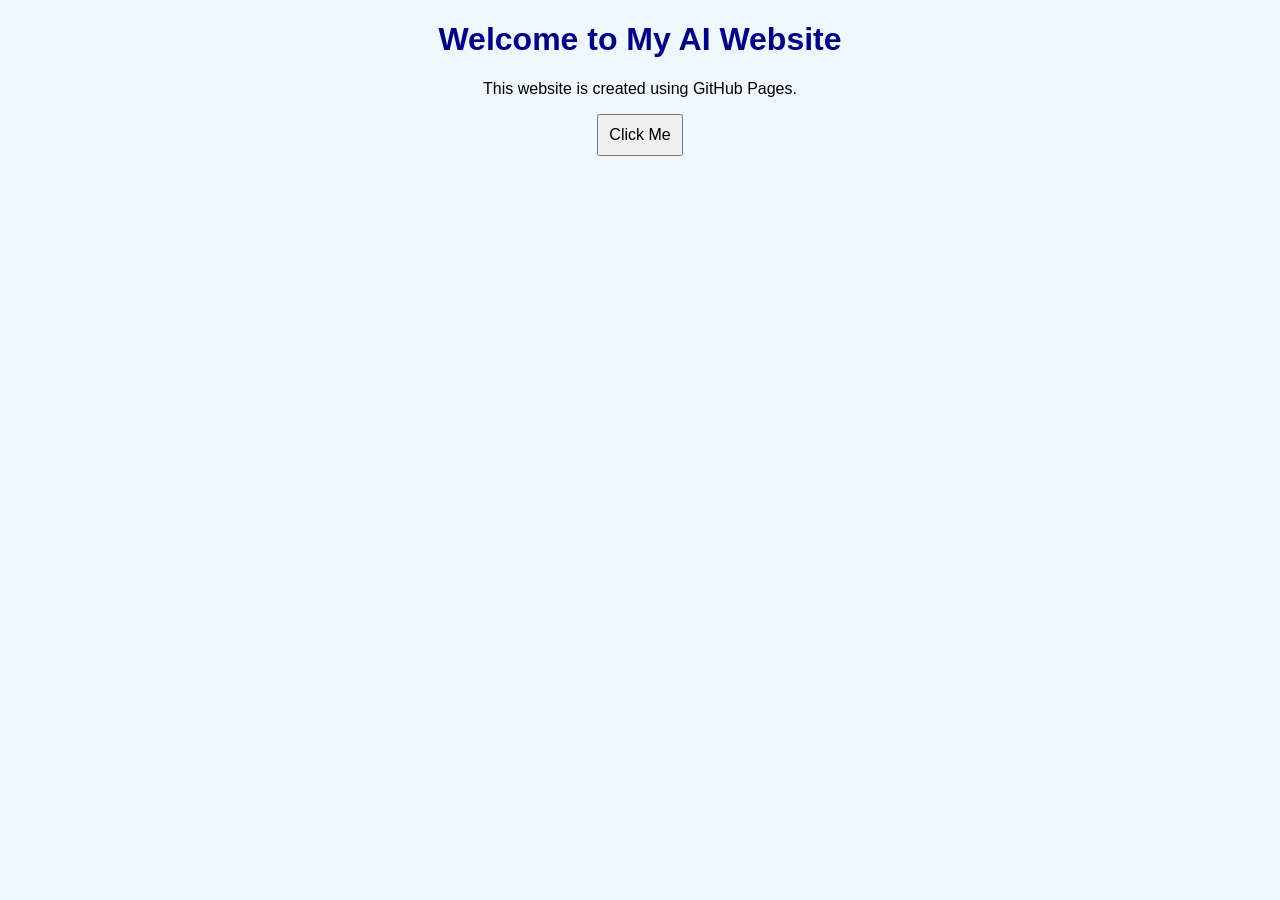
<file: index.html>
<!DOCTYPE html>
<html>

<head>
<title>My First AI Website</title>

<style>
body {
font-family: Arial;
text-align: center;
background-color: #f0f8ff;
}

h1 {
color: darkblue;
}

button {
padding:10px;
font-size:16px;
}
</style>

</head>

<body>

<h1>Welcome to My AI Website</h1>

<p>This website is created using GitHub Pages.</p>

<button onclick="hello()">Click Me</button>

<p id="message"></p>

<script>

function hello(){
document.getElementById("message").innerHTML =
"Hello! This website is running on GitHub.";
}

</script>

</body>

</html>
</file>
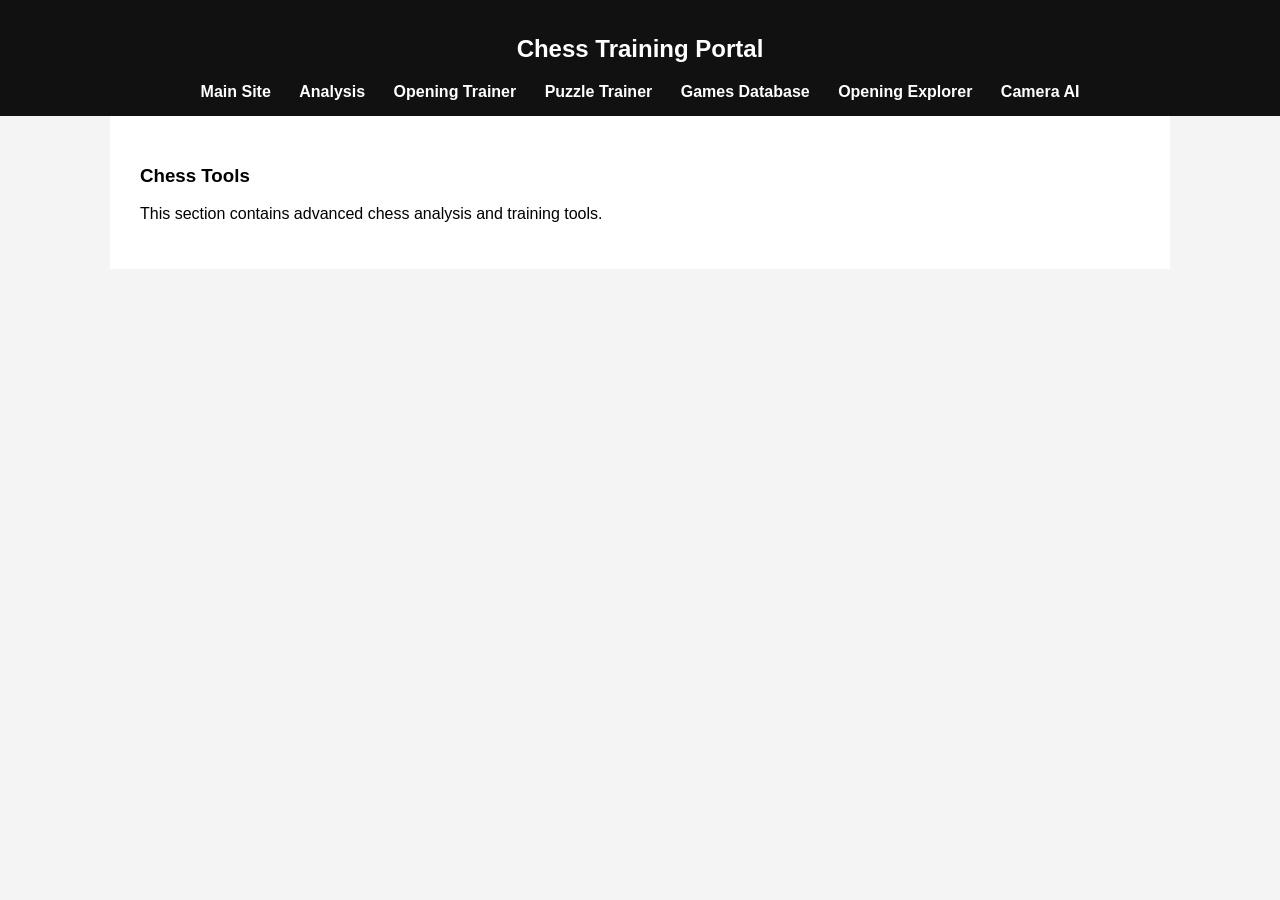
<file: chess/index.html>
<!DOCTYPE html>
<html>
<head>
<title>Chess Portal</title>
<link rel="stylesheet" href="../css/style.css">
</head>
<body>

<header>
<h2>Chess Training Portal</h2>
<nav>
<a href="../index.html">Main Site</a>
<a href="analysis.html">Analysis</a>
<a href="opening-trainer.html">Opening Trainer</a>
<a href="puzzle-trainer.html">Puzzle Trainer</a>
<a href="games-database.html">Games Database</a>
<a href="opening-explorer.html">Opening Explorer</a>
<a href="camera-ai.html">Camera AI</a>
</nav>
</header>

<div class="container">
<h3>Chess Tools</h3>
<p>This section contains advanced chess analysis and training tools.</p>
</div>

</body>
</html>
</file>
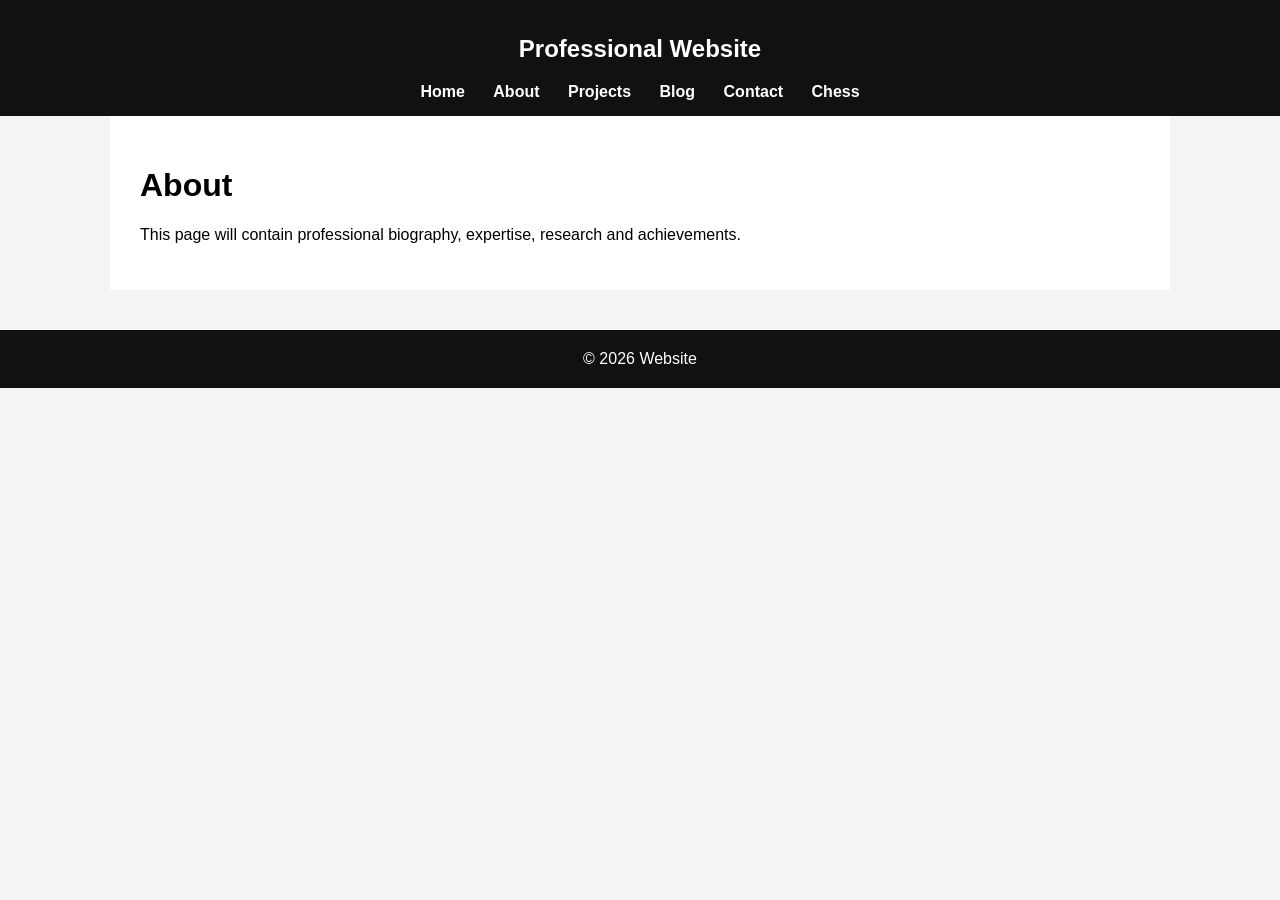
<file: about.html>
<!DOCTYPE html>
<html>
<head>
<title>About</title>
<link rel="stylesheet" href="css/style.css">
</head>
<body>


<header>
<h2>Professional Website</h2>
<nav>
<a href="index.html">Home</a>
<a href="about.html">About</a>
<a href="projects.html">Projects</a>
<a href="blog.html">Blog</a>
<a href="contact.html">Contact</a>
<a href="chess/index.html">Chess</a>
</nav>
</header>


<div class="container">
<h1>About</h1>
<p>This page will contain professional biography, expertise, research and achievements.</p>
</div>

<footer>© 2026 Website</footer>

</body>
</html>
</file>
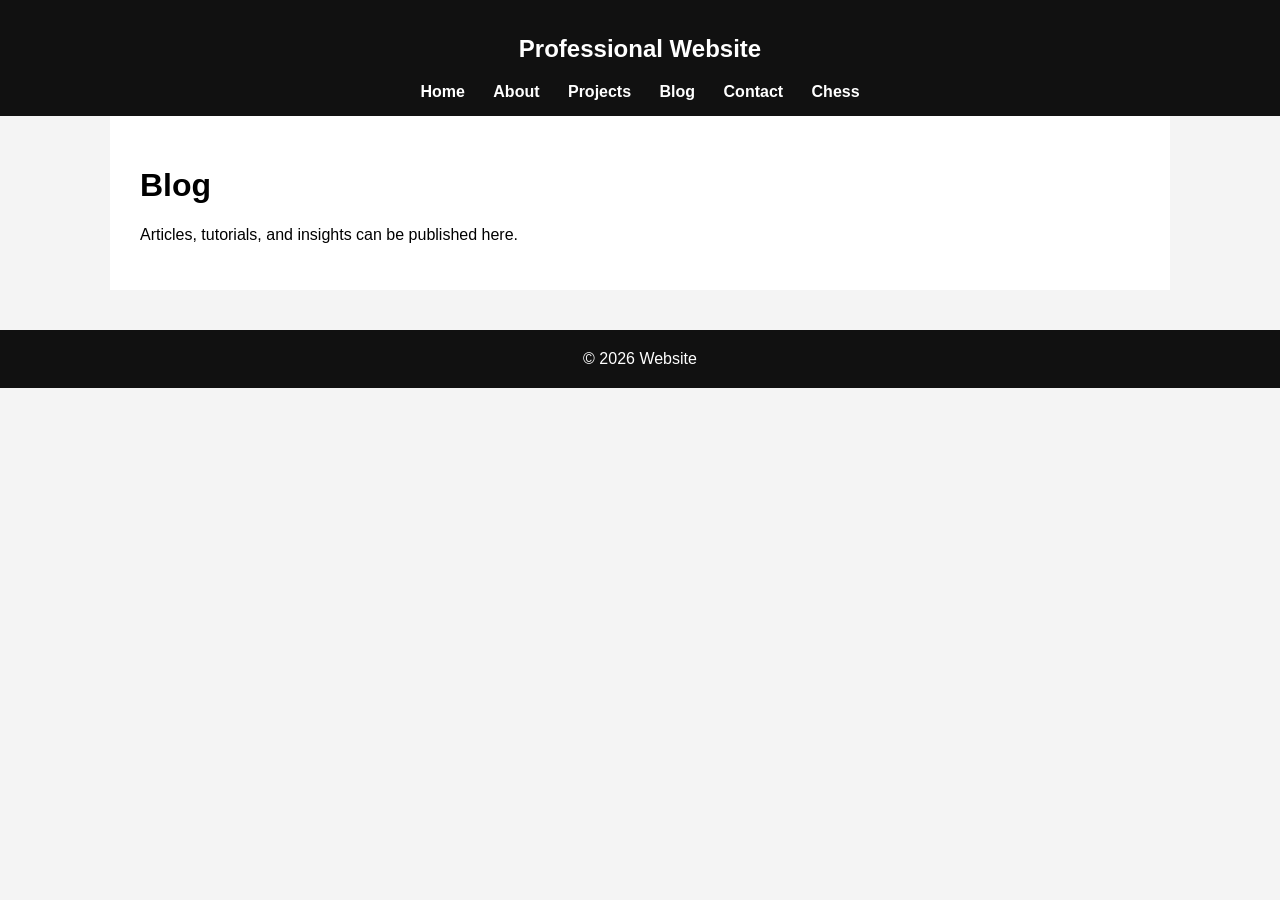
<file: blog.html>
<!DOCTYPE html>
<html>
<head>
<title>Blog</title>
<link rel="stylesheet" href="css/style.css">
</head>
<body>


<header>
<h2>Professional Website</h2>
<nav>
<a href="index.html">Home</a>
<a href="about.html">About</a>
<a href="projects.html">Projects</a>
<a href="blog.html">Blog</a>
<a href="contact.html">Contact</a>
<a href="chess/index.html">Chess</a>
</nav>
</header>


<div class="container">
<h1>Blog</h1>
<p>Articles, tutorials, and insights can be published here.</p>
</div>

<footer>© 2026 Website</footer>

</body>
</html>
</file>
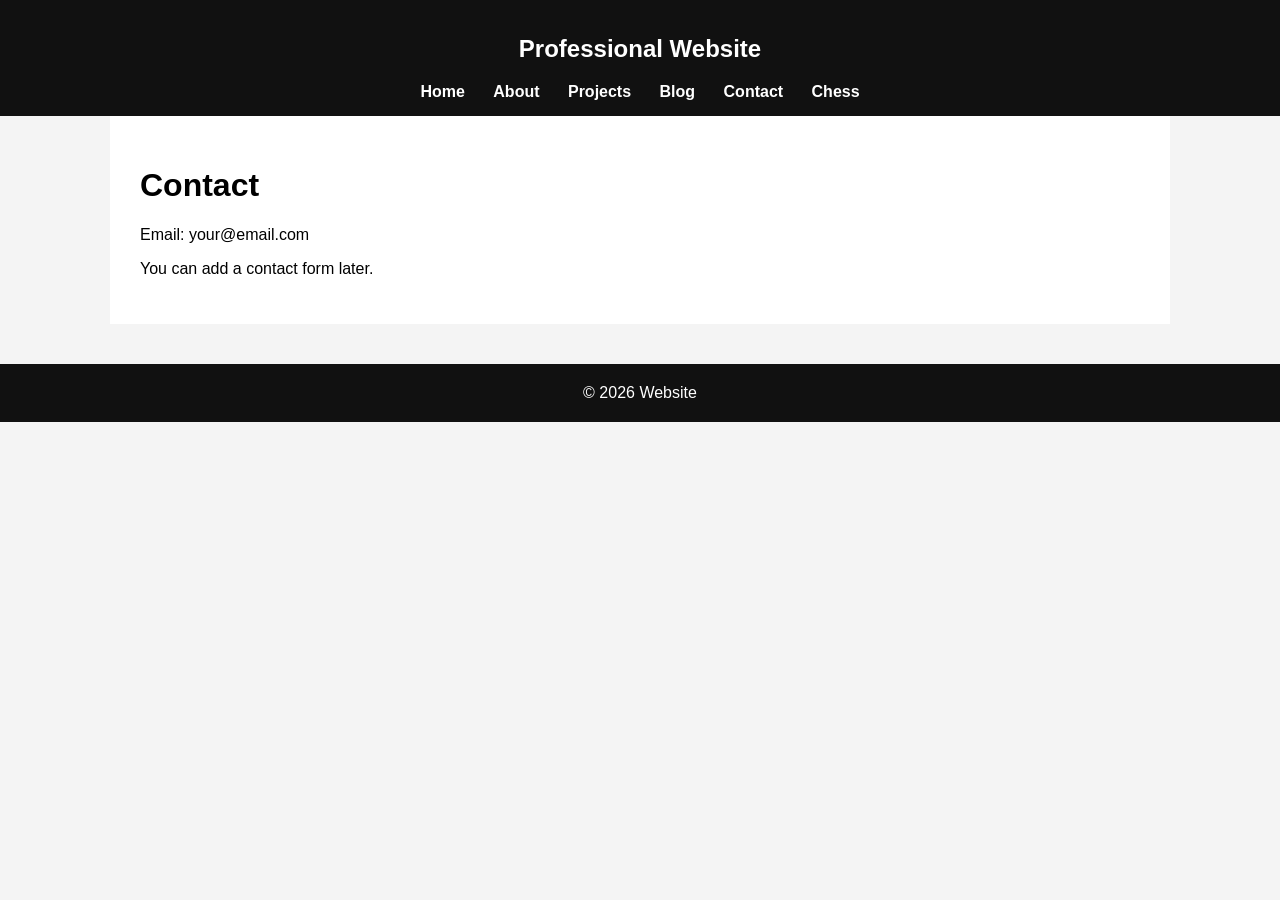
<file: contact.html>
<!DOCTYPE html>
<html>
<head>
<title>Contact</title>
<link rel="stylesheet" href="css/style.css">
</head>
<body>


<header>
<h2>Professional Website</h2>
<nav>
<a href="index.html">Home</a>
<a href="about.html">About</a>
<a href="projects.html">Projects</a>
<a href="blog.html">Blog</a>
<a href="contact.html">Contact</a>
<a href="chess/index.html">Chess</a>
</nav>
</header>


<div class="container">
<h1>Contact</h1>
<p>Email: your@email.com</p>
<p>You can add a contact form later.</p>
</div>

<footer>© 2026 Website</footer>

</body>
</html>
</file>
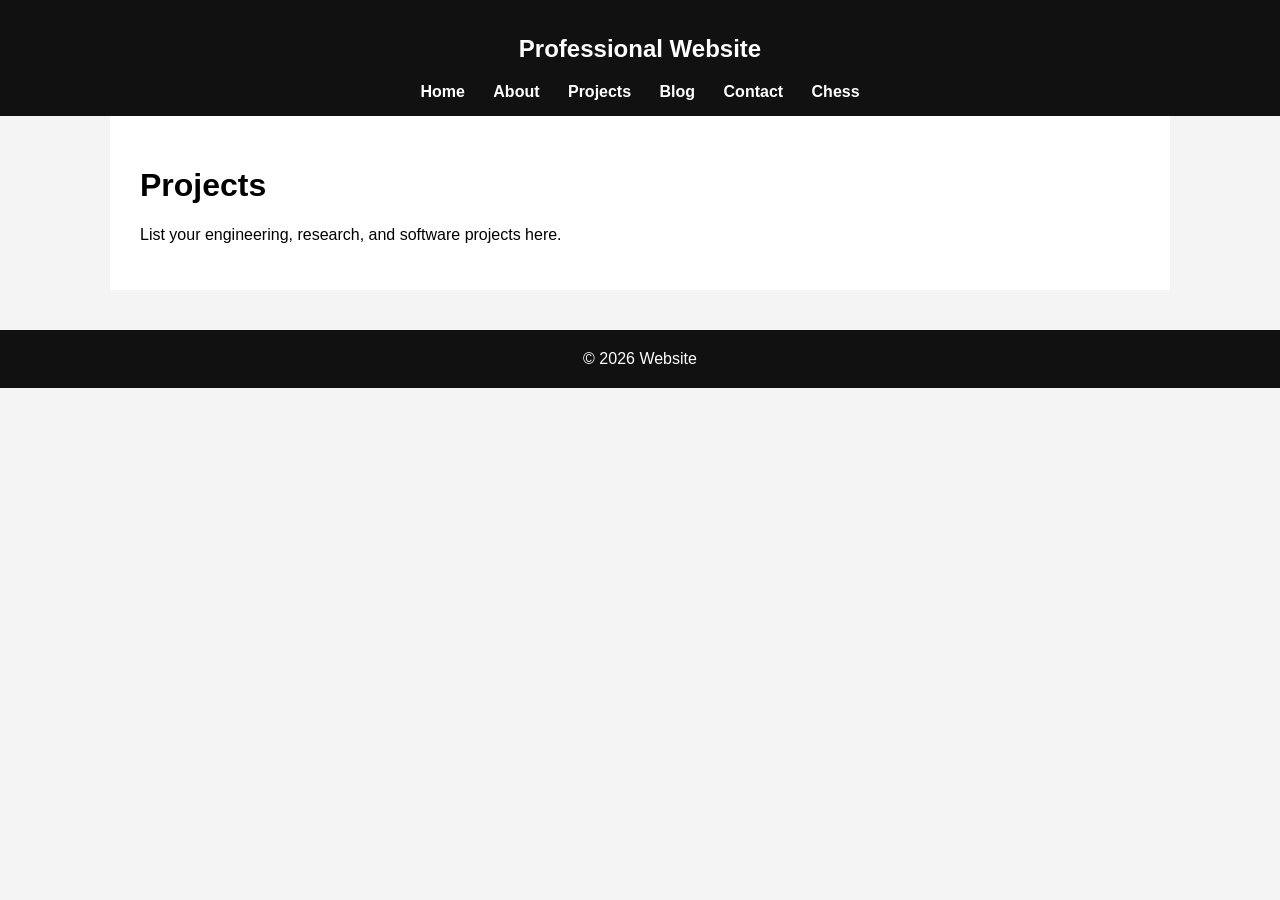
<file: projects.html>
<!DOCTYPE html>
<html>
<head>
<title>Projects</title>
<link rel="stylesheet" href="css/style.css">
</head>
<body>


<header>
<h2>Professional Website</h2>
<nav>
<a href="index.html">Home</a>
<a href="about.html">About</a>
<a href="projects.html">Projects</a>
<a href="blog.html">Blog</a>
<a href="contact.html">Contact</a>
<a href="chess/index.html">Chess</a>
</nav>
</header>


<div class="container">
<h1>Projects</h1>
<p>List your engineering, research, and software projects here.</p>
</div>

<footer>© 2026 Website</footer>

</body>
</html>
</file>
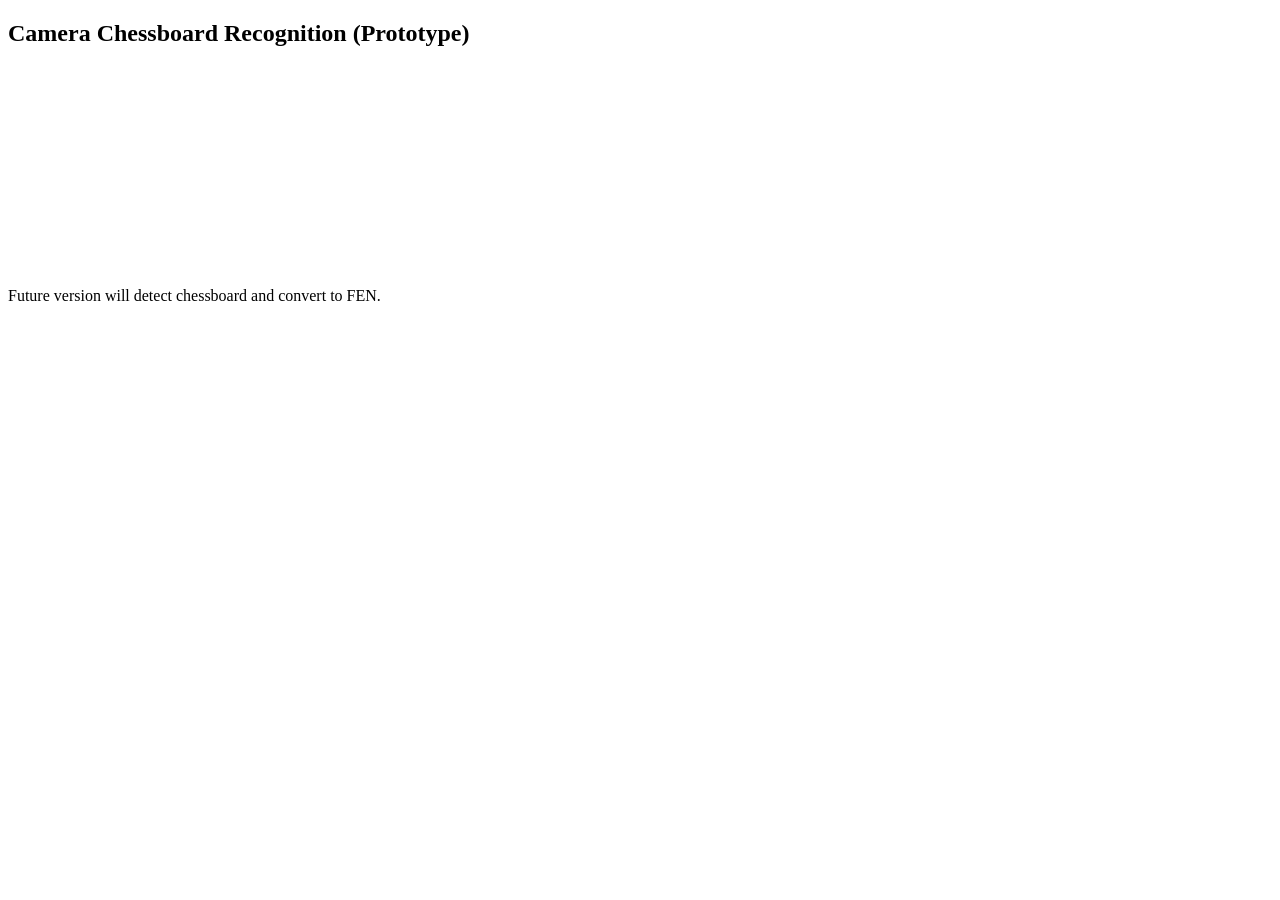
<file: chess/camera-ai.html>
<!DOCTYPE html>
<html>
<body>

<h2>Camera Chessboard Recognition (Prototype)</h2>

<video id="video" width="400" autoplay></video>

<script>

navigator.mediaDevices.getUserMedia({video:true})
.then(stream=>{

document.getElementById("video").srcObject=stream

})

</script>

<p>Future version will detect chessboard and convert to FEN.</p>

</body>
</html>
</file>
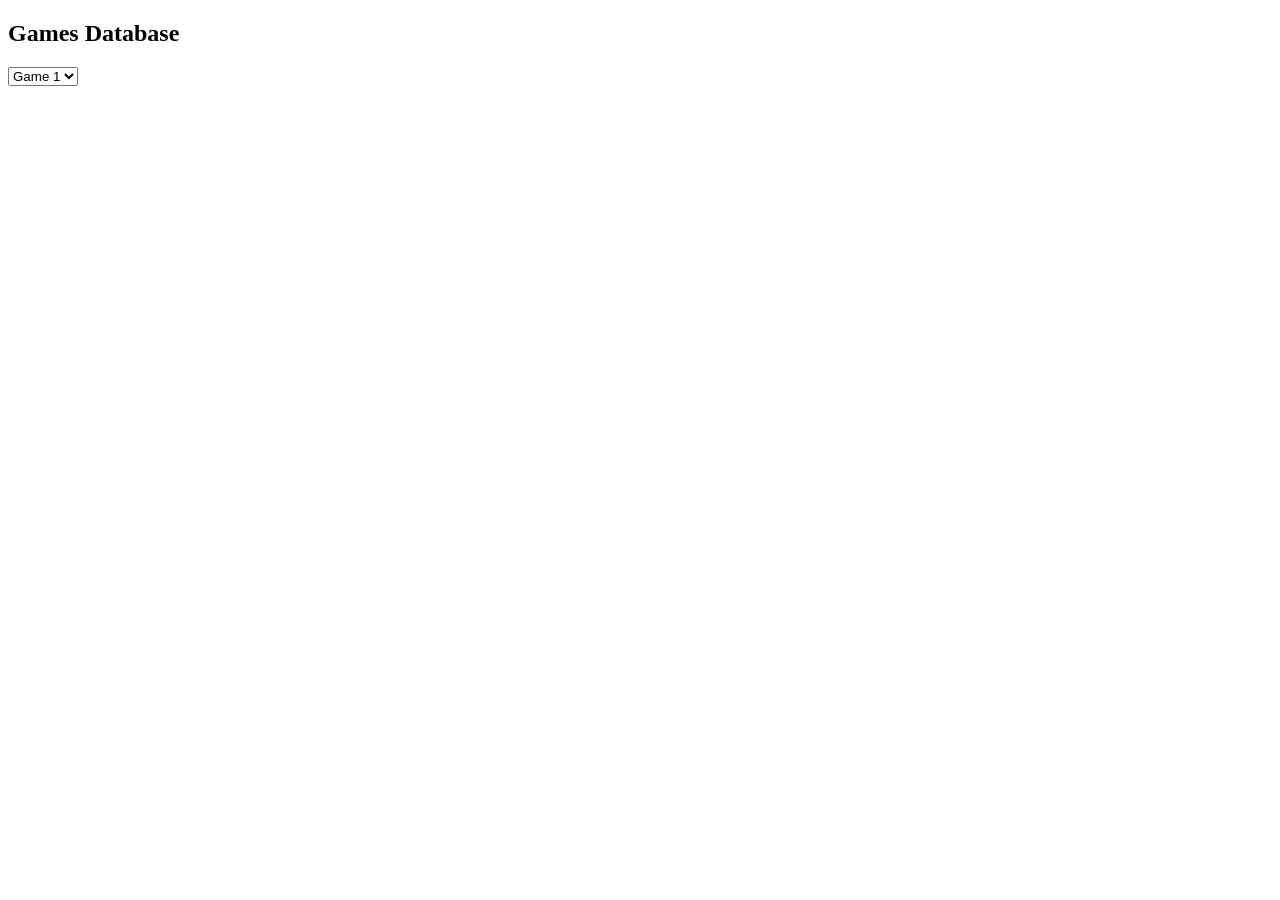
<file: chess/games-database.html>
<!DOCTYPE html>
<html>
<body>

<h2>Games Database</h2>

<select id="list"></select>

<pre id="game"></pre>

<script>

fetch("data/games.pgn")
.then(r=>r.text())
.then(data=>{

var games=data.split("[Event")

var list=document.getElementById("list")

games.forEach((g,i)=>{

if(g.trim()=="") return

var opt=document.createElement("option")
opt.value=i
opt.text="Game "+i
list.appendChild(opt)

})

list.onchange=function(){
document.getElementById("game").innerText="[Event"+games[this.value]
}

})

</script>

</body>
</html>
</file>
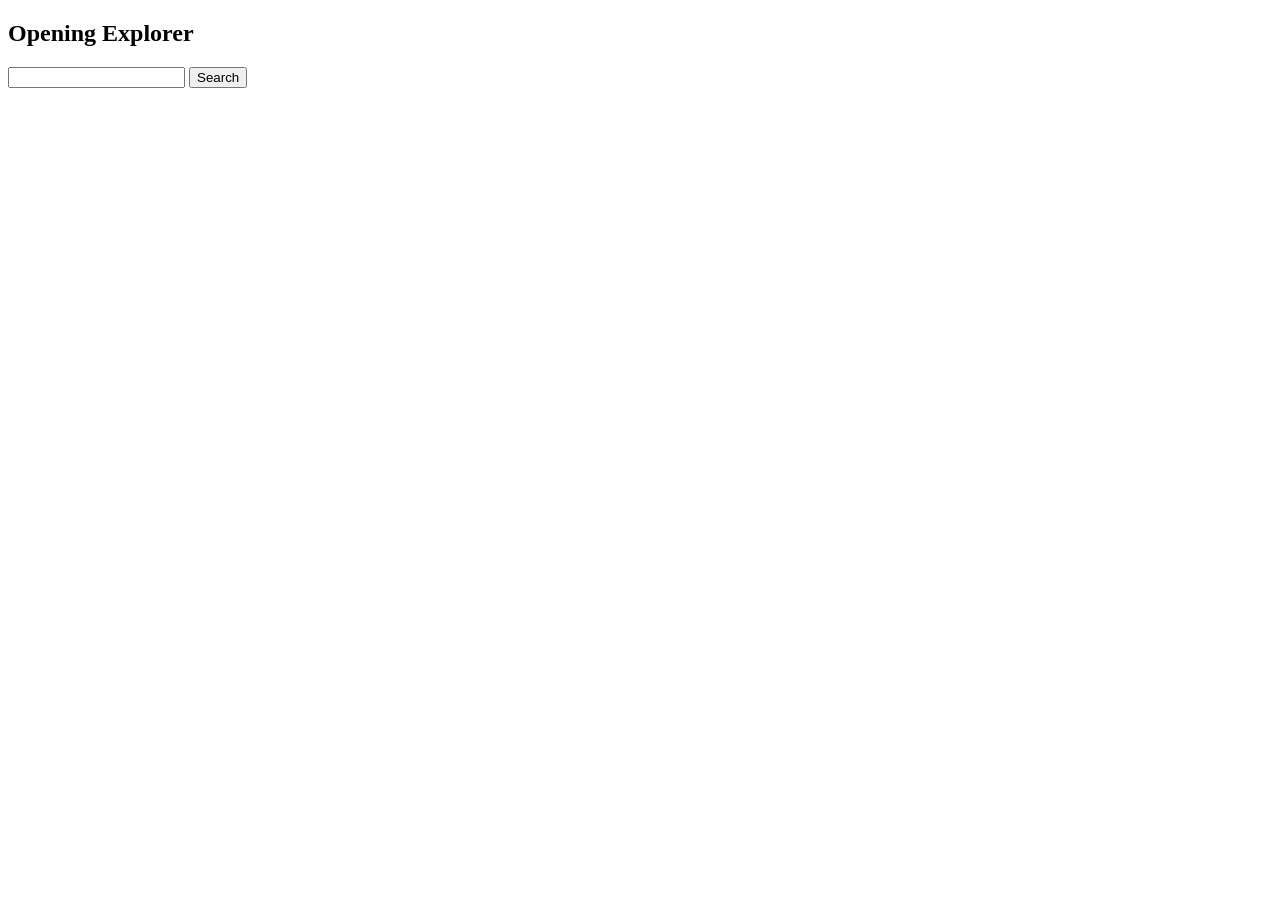
<file: chess/opening-explorer.html>
<!DOCTYPE html>
<html>
<body>

<h2>Opening Explorer</h2>

<input id="move">

<button onclick="lookup()">Search</button>

<p id="result"></p>

<script>

var openings={
"e4":"King Pawn Opening",
"d4":"Queen Pawn Opening",
"e4 e5":"Open Game",
"e4 c5":"Sicilian Defense"
}

function lookup(){

var m=document.getElementById("move").value

document.getElementById("result").innerHTML=openings[m]||"Unknown"

}

</script>

</body>
</html>
</file>
<file: css/style.css>
body{font-family:Arial;margin:0;background:#f4f4f4}
header{background:#111;color:white;padding:15px;text-align:center}
nav a{color:white;margin:12px;text-decoration:none;font-weight:bold}
.container{max-width:1000px;margin:auto;padding:30px;background:white}
footer{text-align:center;padding:20px;background:#111;color:white;margin-top:40px}
button{padding:8px 12px;margin:5px}
</file>
